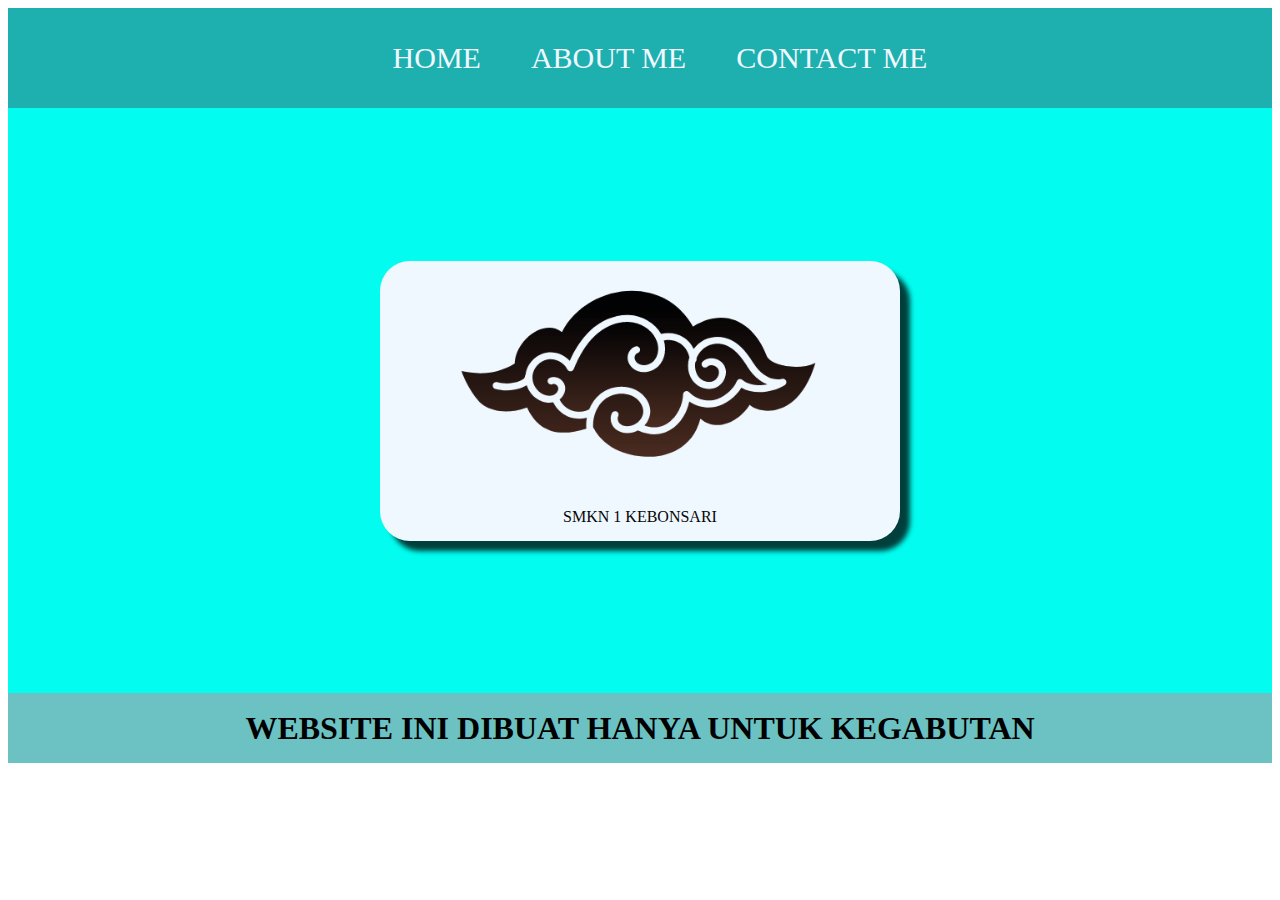
<file: index.html>
<html>
    <head>
        <title>MY WEB</title>
        <link rel="stylesheet" href="style.css" >
    </head>
    <body>
       <!-- NAVIGATION BAR -->
        <div class="CONTAINER-NAVBAR">
            <ul class="ul-navbar">
                <li class="li-navbar">
                    <a href="#" class="a-navbar">HOME</a>
                </li>
                <li class="li-navbar">
                    <a href="about.html" class="a-navbar" >ABOUT ME</a>
                </li>
                <li class="li-navbar">
                    <a href="contact.html" class="a-navbar">CONTACT ME</a>
                </li>
            </ul>
        </div>

       <!-- NAVIGATION BAR END -->

       <!-- CONTENT 1 -->
        <div class="container-content">
            <a href="https://youtu.be/1sVtU9zL6_c?si=spCxNqQ6-KECLcTr"
            class="a-content">
            <p><img src="awan-new-e1665238918707.png" widht="200" height="200"></p>
            <p>SMKN 1 KEBONSARI</p></a>
        </div>
       <!-- CONTENT 1 END -->

       <!-- FOOTER -->
        <div class="container-footer">
            <h1 align="center">WEBSITE INI DIBUAT HANYA UNTUK KEGABUTAN</h1>
       <!-- FOOTER END -->
    </body>
</html>
</file>
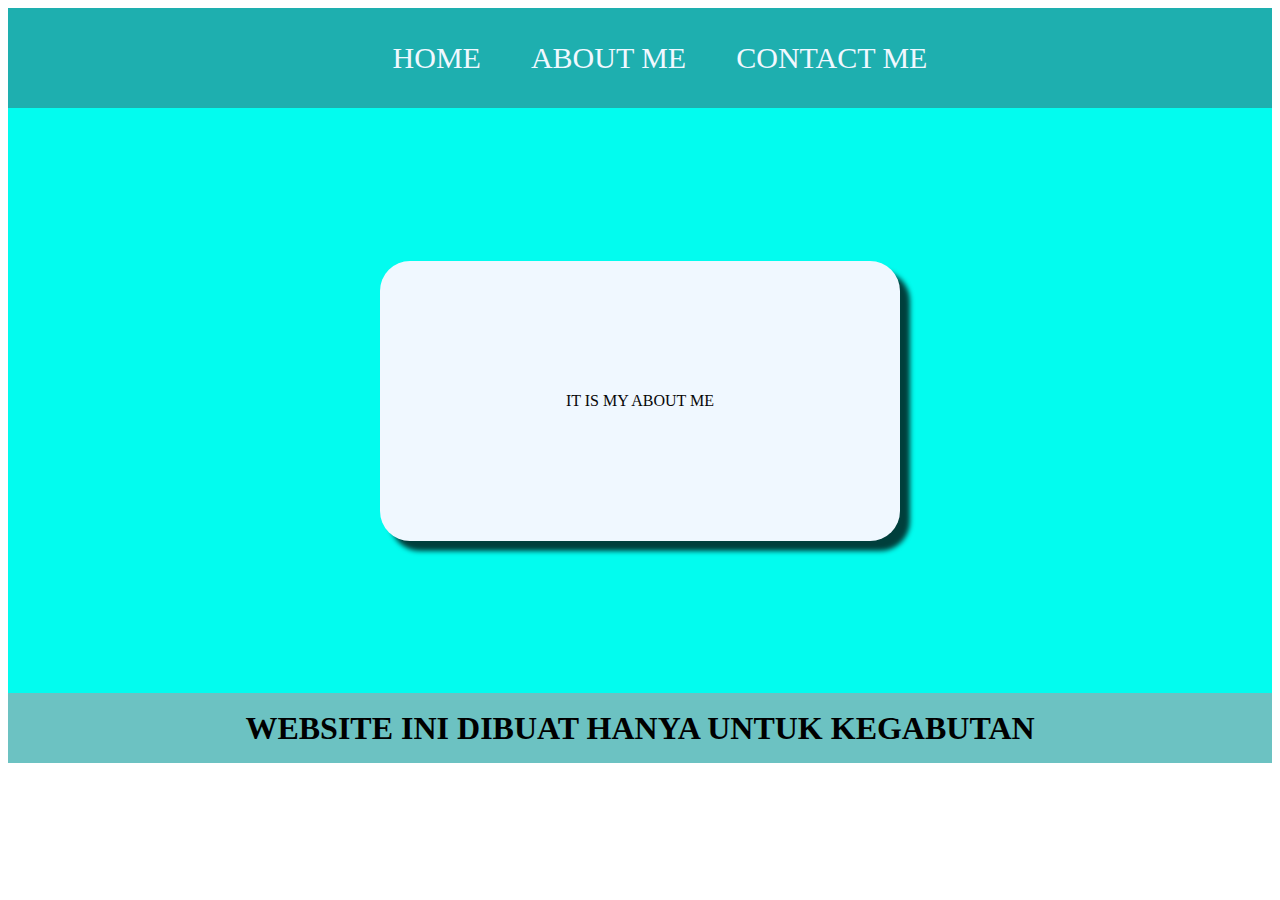
<file: about.html>
<html>
    <head>
        <title>ABOUT ME</title>
        <link rel="stylesheet" href="style.css" >
    </head>
    <body>
       <!-- NAVIGATION BAR -->
        <div class="CONTAINER-NAVBAR">
            <ul class="ul-navbar">
                <li class="li-navbar">
                    <a href="index.html" class="a-navbar">HOME</a>
                </li>
                <li class="li-navbar">
                    <a href="about.html" class="a-navbar" >ABOUT ME</a>
                </li>
                <li class="li-navbar">
                    <a href="contact.html" class="a-navbar">CONTACT ME</a>
                </li>
            </ul>
        </div>

       <!-- NAVIGATION BAR END -->

       <!-- CONTENT 1 -->
        <div class="container-content">
            <a href="https://youtu.be/1sVtU9zL6_c?si=spCxNqQ6-KECLcTr"
            class="a-content">
            <p>IT IS MY ABOUT ME</p></a>
        </div>
       <!-- CONTENT 1 END -->

       <!-- FOOTER -->
        <div class="container-footer">
            <h1 align="center">WEBSITE INI DIBUAT HANYA UNTUK KEGABUTAN</h1>
       <!-- FOOTER END -->
    </body>
</html>
</file>
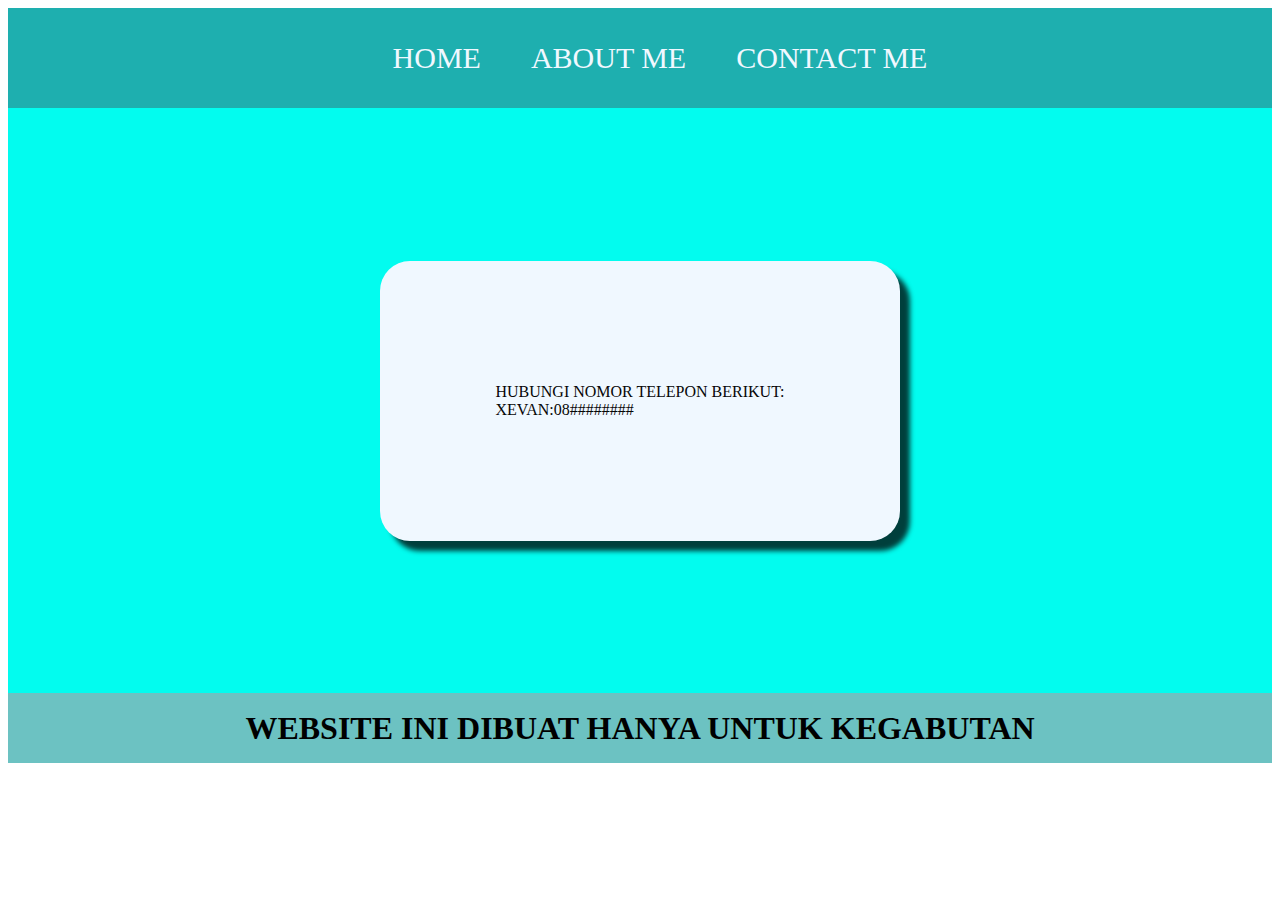
<file: contact.html>
<html>
    <head>
        <title>CONTACT ME</title>
        <link rel="stylesheet" href="style.css" >
    </head>
    <body>
       <!-- NAVIGATION BAR -->
        <div class="CONTAINER-NAVBAR">
            <ul class="ul-navbar">
                <li class="li-navbar">
                    <a href="index.html" class="a-navbar">HOME</a>
                </li>
                <li class="li-navbar">
                    <a href="about.html" class="a-navbar" >ABOUT ME</a>
                </li>
                <li class="li-navbar">
                    <a href="contact.html" class="a-navbar">CONTACT ME</a>
                </li>
            </ul>
        </div>

       <!-- NAVIGATION BAR END -->

       <!-- CONTENT 1 -->
        <div class="container-content">
            <a href="https://youtu.be/1sVtU9zL6_c?si=spCxNqQ6-KECLcTr"
            class="a-content">
            <p>HUBUNGI NOMOR TELEPON BERIKUT:<br>XEVAN:08########</p></a>
        </div>
       <!-- CONTENT 1 END -->

       <!-- FOOTER -->
        <div class="container-footer">
            <h1 align="center">WEBSITE INI DIBUAT HANYA UNTUK KEGABUTAN</h1>
       <!-- FOOTER END -->
    </body>
</html>
</file>
<file: style.css>
*.
html

body {
    background-color:aquamarine;
}

.CONTAINER-NAVBAR {
    background-color:rgb(30, 175, 175);
    width: 100%;
    height: 100px;
}

.ul-navbar {
    display: flex;
    justify-content: center;
    height: 100px;
    align-items: center;
}

.li-navbar {
    list-style-type: none;
    padding: 20px;
    margin: 5px;
    font-size: 30px;
}

.li-navbar:hover {
    background-color: rgb(0, 153, 255);
    transition: .5s ease-in-out;
    transition-delay: .3s;
    border-radius: 3px;
}
.a-navbar {
    color: aliceblue;
    text-decoration: none;
}

.container-content {
    width: 100%;
    height: 65vh;
    background-color: rgb(2, 252, 239);
    display: flex;
    justify-content: center;
    align-items: center;
}

.a-content {
    background-color: aliceblue;
    width: 520px;
    height: 280px;
    color: rgb(7, 7, 7);
    text-decoration: none;
    flex-direction: column;
    display: flex;
    justify-content: center;
    align-items: center;
    border-radius: 30px;
    box-shadow: 10px 10px 5px 0px rgba(0,0,0,0.75);
    -webkit-box-shadow: 10px 10px 5px 0px rgba(0,0,0,0.75);
    -moz-box-shadow: 10px 10px 5px 0px rgba(0,0,0,0.75);

}

.container-footer {
    background-color: rgba(0, 150, 150, 0.575);
    width: 100%;
    height: 70px;
    display: flex;
    justify-content: center;
    align-items: center;
}
</file>
